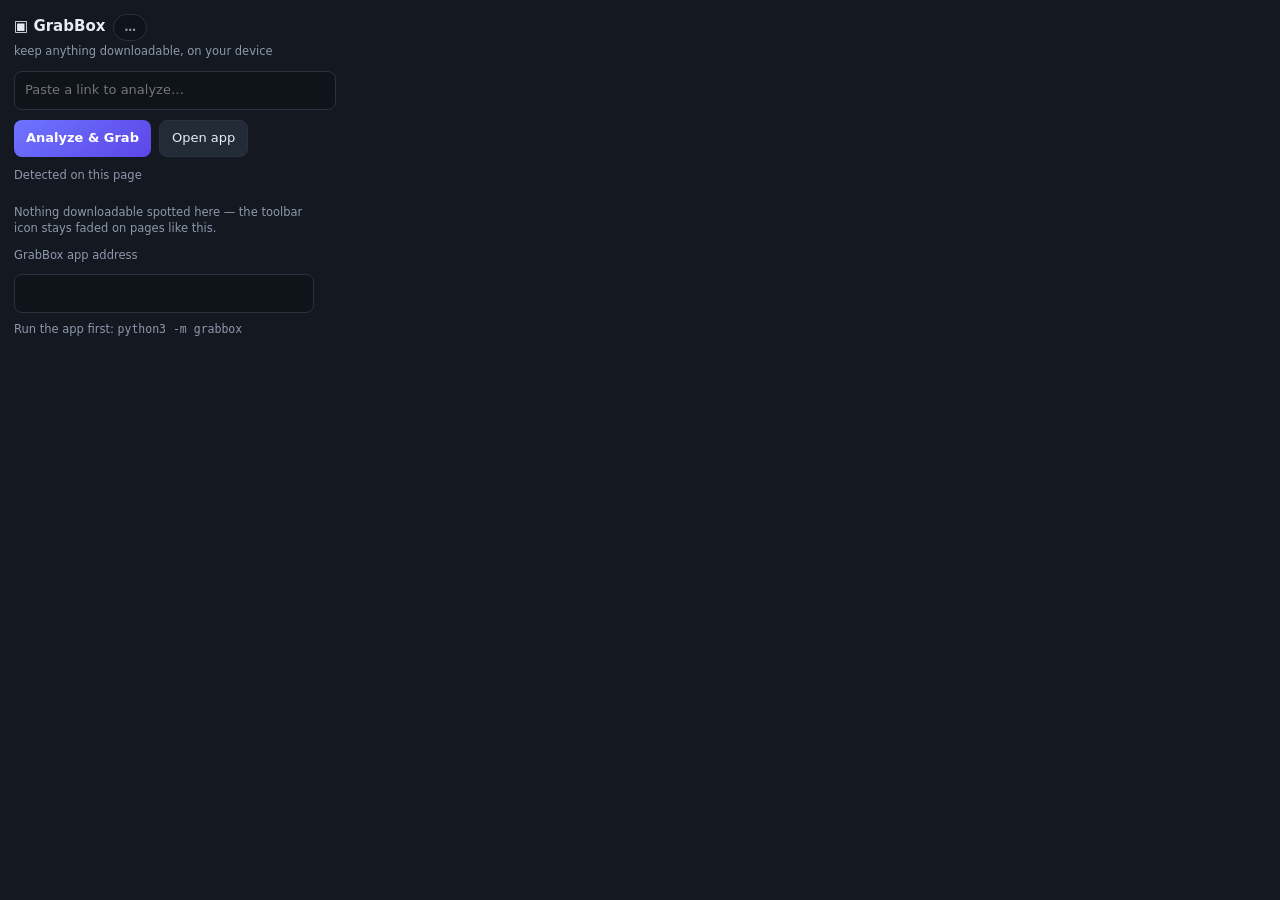
<file: extension/popup.html>
<!DOCTYPE html>
<html>
<head>
<meta charset="utf-8">
<style>
  :root { color-scheme: dark; }
  body {
    width: 300px; margin: 0; color: #e7ecf3;
    font: 13px/1.45 system-ui, sans-serif;
    background: #141820; padding: 14px;
  }
  h1 { font-size: 15px; margin: 0 0 2px; display: flex; gap: 8px; align-items: center; }
  .sub { color: #8d99ab; font-size: 11.5px; margin-bottom: 12px; }
  .pill {
    padding: 4px 10px; border-radius: 99px; font-size: 11.5px;
    border: 1px solid #2a3140; color: #8d99ab; background: #0f131a;
  }
  .pill.ok { color: #3ecf8e; } .pill.bad { color: #ff5c6c; }
  input, button { font: inherit; border-radius: 8px; border: 1px solid #2a3140; }
  input { width: 100%; background: #0f131a; color: inherit; padding: 9px 10px; outline: none; }
  button { background: #232b37; color: inherit; padding: 8px 12px; cursor: pointer; }
  button.primary { background: linear-gradient(140deg, #6e74ff, #5b46e8); border: 0; color: #fff; font-weight: 600; }
  button:hover { filter: brightness(1.15); }
  .row { display: flex; gap: 8px; margin-top: 10px; }
  .row input { flex: 1; }
  .items { margin-top: 12px; max-height: 180px; overflow: auto; display: grid; gap: 6px; }
  .item { display: flex; gap: 8px; align-items: center; background: #0f131a; border: 1px solid #2a3140; border-radius: 8px; padding: 6px 8px; }
  .item .k { font-size: 14px; }
  .item .t { flex: 1; overflow: hidden; text-overflow: ellipsis; white-space: nowrap; font-size: 12px; }
  .item button { padding: 3px 8px; font-size: 11.5px; }
  label { font-size: 11.5px; color: #8d99ab; display: block; margin-top: 10px; }
  .muted { color: #8d99ab; font-size: 11.5px; margin-top: 8px; }
</style>
</head>
<body>
  <h1>▣ GrabBox <span id="health" class="pill">…</span></h1>
  <div class="sub">keep anything downloadable, on your device</div>

  <input id="url" placeholder="Paste a link to analyze…" spellcheck="false">
  <div class="row">
    <button id="grab" class="primary">Analyze &amp; Grab</button>
    <button id="open">Open app</button>
  </div>

  <label>Detected on this page</label>
  <div id="items" class="items"></div>
  <div id="none" class="muted">Nothing downloadable spotted here — the toolbar icon stays faded on pages like this.</div>

  <label>GrabBox app address</label>
  <div class="row"><input id="server"></div>
  <div class="muted">Run the app first: <code>python3 -m grabbox</code></div>

<script src="popup.js"></script>
</body>
</html>
</file>
